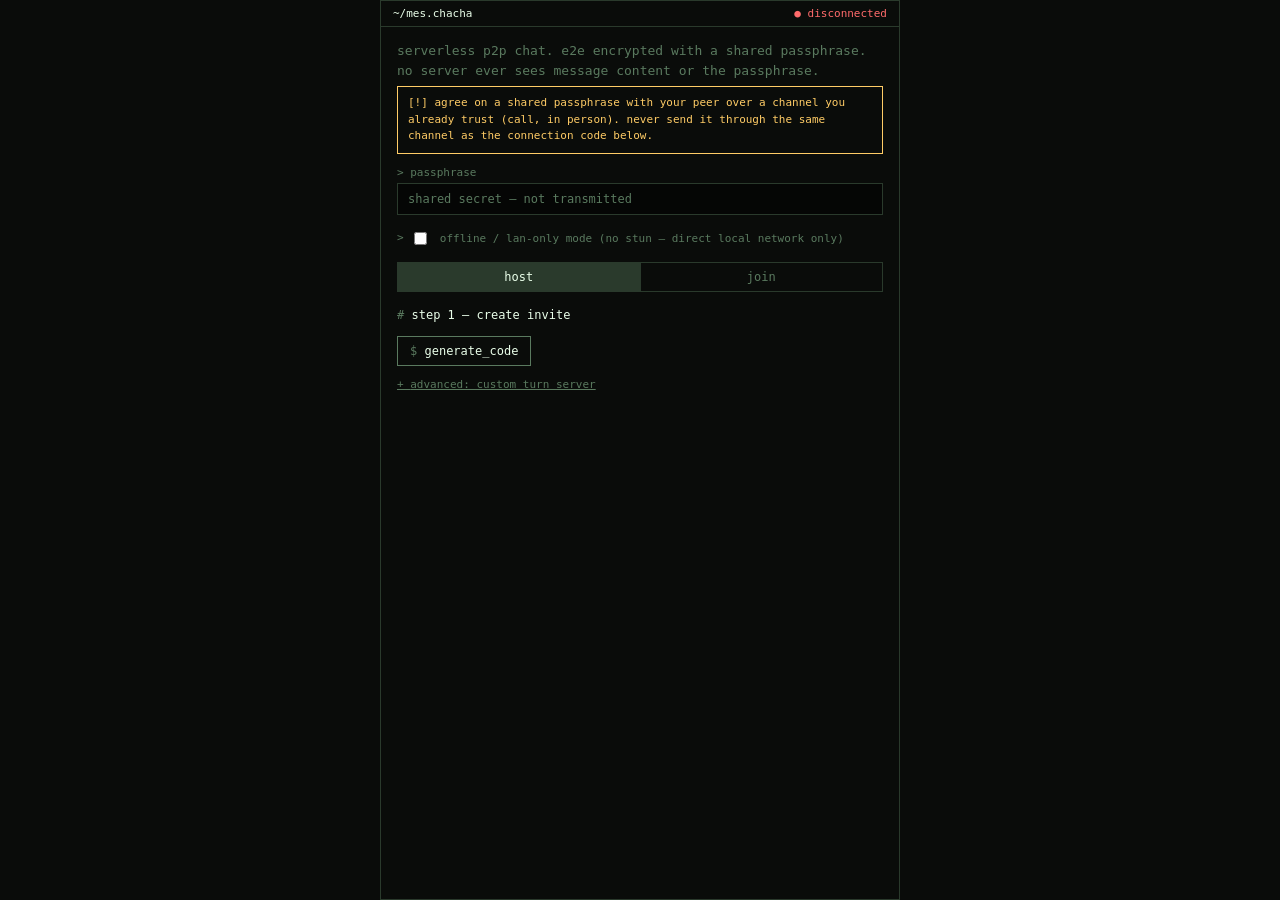
<file: p2p-chat-terminal.html>
<!DOCTYPE html>
<html lang="en">
<head>
<meta charset="UTF-8">
<title>mes.chacha :: secure p2p</title>
<style>
  :root {
    --bg: #0a0c0a;
    --fg: #baffc9;
    --fg-dim: #5a7a5f;
    --fg-bright: #eaffea;
    --accent: #ffcc66;
    --danger: #ff6b6b;
    --border: #2a3a2c;
    --cursor: #baffc9;
  }
  * { box-sizing: border-box; }
  html, body {
    margin: 0;
    height: 100%;
    background: var(--bg);
    color: var(--fg);
    font-family: "SF Mono", "JetBrains Mono", "Fira Code", Consolas, Menlo, monospace;
    font-size: 13px;
  }
  body {
    display: flex;
    align-items: center;
    justify-content: center;
  }
  .app {
    width: 100%;
    max-width: 520px;
    height: 100vh;
    max-height: 900px;
    background: var(--bg);
    border: 1px solid var(--border);
    display: flex;
    flex-direction: column;
    overflow: hidden;
  }

  /* ---- title bar ---- */
  .titlebar {
    padding: 6px 12px;
    border-bottom: 1px solid var(--border);
    display: flex;
    align-items: center;
    gap: 8px;
    color: var(--fg-dim);
    font-size: 11px;
  }
  .titlebar .path { color: var(--fg-bright); }
  .titlebar .status { margin-left: auto; }
  .titlebar .status.on { color: var(--fg); }
  .titlebar .status.warn { color: var(--accent); }
  .titlebar .status.off { color: var(--danger); }
  .titlebar .status::before { content: "● "; }

  .screen { flex: 1; display: flex; flex-direction: column; overflow: hidden; }

  /* ---- setup / terminal log ---- */
  .setup { padding: 14px 16px; overflow-y: auto; flex: 1; }
  .line { margin: 0 0 6px; line-height: 1.5; }
  .line .prompt { color: var(--accent); }
  .line.dim { color: var(--fg-dim); }
  .line.warn { color: var(--accent); }
  .line.err { color: var(--danger); }

  .section-head {
    color: var(--fg-bright);
    margin: 16px 0 6px;
    font-size: 12px;
  }
  .section-head::before { content: "# "; color: var(--fg-dim); }

  label.f-label {
    display: block;
    color: var(--fg-dim);
    font-size: 11px;
    margin: 10px 0 4px;
  }
  label.f-label::before { content: "> "; }

  textarea, input[type=text], input[type=password] {
    width: 100%;
    background: #050605;
    border: 1px solid var(--border);
    color: var(--fg-bright);
    padding: 8px 10px;
    font-family: inherit;
    font-size: 12px;
    resize: vertical;
    outline: none;
  }
  textarea:focus, input:focus { border-color: var(--fg); }
  textarea::placeholder, input::placeholder { color: var(--fg-dim); }

  button {
    background: transparent;
    color: var(--fg-bright);
    border: 1px solid var(--fg-dim);
    padding: 7px 12px;
    font-family: inherit;
    font-size: 12px;
    cursor: pointer;
    margin-top: 8px;
  }
  button::before { content: "$ "; color: var(--fg-dim); }
  button:hover:not(:disabled) { border-color: var(--fg); background: #10140f; }
  button:disabled { opacity: 0.4; cursor: not-allowed; }
  button.accent { border-color: var(--accent); color: var(--accent); }
  button.danger-btn { border-color: var(--danger); color: var(--danger); }

  .tabs { display: flex; gap: 0; margin: 14px 0; border: 1px solid var(--border); }
  .tabs button {
    flex: 1; margin: 0; border: none; border-right: 1px solid var(--border);
    background: transparent; color: var(--fg-dim);
  }
  .tabs button::before { content: ""; }
  .tabs button:last-child { border-right: none; }
  .tabs button.active { background: var(--border); color: var(--fg-bright); }

  .banner {
    border: 1px solid var(--accent);
    color: var(--accent);
    padding: 8px 10px;
    font-size: 11px;
    margin-bottom: 12px;
    line-height: 1.5;
  }
  .banner::before { content: "[!] "; }

  .adv-toggle {
    color: var(--fg-dim);
    font-size: 11px;
    cursor: pointer;
    margin: 12px 0 4px;
    text-decoration: underline;
  }
  .adv-toggle::before { content: "+ "; }
  .adv-panel { display: none; }

  /* ---- chat screen ---- */
  .verify-line {
    padding: 8px 14px;
    border-bottom: 1px solid var(--border);
    font-size: 11px;
    color: var(--fg-dim);
    display: flex;
    gap: 8px;
    align-items: baseline;
    flex-wrap: wrap;
  }
  .verify-line .code {
    color: var(--fg-bright);
    letter-spacing: 1px;
    font-size: 13px;
  }

  .messages {
    flex: 1;
    overflow-y: auto;
    padding: 12px 14px;
    display: flex;
    flex-direction: column;
    gap: 2px;
  }
  .msg { font-size: 12.5px; line-height: 1.6; white-space: pre-wrap; word-wrap: break-word; }
  .msg .tag { color: var(--fg-dim); }
  .msg.me .tag { color: var(--fg-dim); }
  .msg.me .body { color: var(--fg-bright); }
  .msg.them .tag { color: var(--fg-dim); }
  .msg.them .body { color: var(--fg); }
  .msg.sys { color: var(--fg-dim); font-size: 11px; }
  .msg.sys::before { content: "-- "; }
  .msg.tamper { color: var(--danger); font-size: 11.5px; }
  .msg.tamper::before { content: "!! "; }
  .msg .time { color: var(--fg-dim); font-size: 10px; margin-left: 6px; }

  .composer {
    display: flex;
    align-items: center;
    gap: 6px;
    padding: 10px 12px;
    border-top: 1px solid var(--border);
  }
  .composer .caret { color: var(--accent); }
  .composer input {
    flex: 1;
    border: none;
    background: transparent;
    padding: 4px 0;
  }
  .composer button { margin: 0; }

  ::-webkit-scrollbar { width: 8px; }
  ::-webkit-scrollbar-track { background: var(--bg); }
  ::-webkit-scrollbar-thumb { background: var(--border); }
</style>
</head>
<body>
<div class="app">
  <div class="titlebar">
    <span class="path">~/mes.chacha</span>
    <span class="status off" id="statusText">disconnected</span>
  </div>

  <div class="screen" id="setupScreen">
    <div class="setup">
      <p class="line dim">serverless p2p chat. e2e encrypted with a shared passphrase. no server ever sees message content or the passphrase.</p>

      <div class="banner">
        agree on a shared passphrase with your peer over a channel you already trust (call, in person). never send it through the same channel as the connection code below.
      </div>

      <label class="f-label">passphrase</label>
      <input type="password" id="passphrase" placeholder="shared secret — not transmitted">

      <label class="f-label" style="margin-top:14px;">
        <input type="checkbox" id="lanOnly" style="width:auto; margin-right:6px; vertical-align:middle;">
        offline / lan-only mode (no stun — direct local network only)
      </label>

      <div class="tabs">
        <button id="tabHost" class="active">host</button>
        <button id="tabJoin">join</button>
      </div>

      <div id="hostPane">
        <div class="section-head">step 1 — create invite</div>
        <button id="btnCreateOffer">generate_code</button>
        <p class="line dim" id="hostOfferLabel" style="display:none">send this to your peer:</p>
        <textarea id="hostOfferOut" rows="4" readonly style="display:none"></textarea>
        <button id="copyOffer" class="accent" style="display:none">copy</button>
        <button id="downloadOffer" style="display:none">download_as_file</button>
        <div id="hostOfferQR" style="margin-top:10px;"></div>

        <div id="hostStep2" style="display:none">
          <div class="section-head">step 2 — paste reply code</div>
          <textarea id="hostAnswerIn" rows="4" placeholder="paste reply code here"></textarea>
          <button id="btnConnectHost">connect</button>
        </div>
      </div>

      <div id="joinPane" style="display:none">
        <div class="section-head">step 1 — paste invite code</div>
        <textarea id="joinOfferIn" rows="4" placeholder="paste connection code here"></textarea>
        <button id="btnCreateAnswer">generate_reply</button>

        <div id="joinStep2" style="display:none">
          <p class="line dim">send this reply code back:</p>
          <textarea id="joinAnswerOut" rows="4" readonly></textarea>
          <button id="copyAnswer" class="accent">copy</button>
          <button id="downloadAnswer">download_as_file</button>
          <div id="joinAnswerQR" style="margin-top:10px;"></div>
          <p class="line dim">connection completes automatically once they enter this.</p>
        </div>
      </div>

      <div class="adv-toggle" id="advToggle">advanced: custom turn server</div>
      <div class="adv-panel" id="advPanel">
        <label class="f-label">turn url</label>
        <input type="text" id="turnUrl" placeholder="turn:your-server:3478">
        <label class="f-label">username</label>
        <input type="text" id="turnUser" placeholder="username">
        <label class="f-label">credential</label>
        <input type="password" id="turnPass" placeholder="credential">
      </div>
    </div>
  </div>

  <div class="screen" id="chatScreen" style="display:none">
    <div class="verify-line">
      <span>verify (read aloud):</span>
      <span class="code" id="verifyCode">—</span>
    </div>
    <div class="messages" id="messages"></div>
    <div class="composer">
      <span class="caret">&gt;</span>
      <input type="text" id="msgInput" placeholder="type message, press enter" autocomplete="off" maxlength="2000">
      <button id="btnSend">send</button>
    </div>
  </div>
</div>

<script>
//---------------------------------------------------------------------
// QR Code Generator for JavaScript — Copyright (c) 2009 Kazuhiko Arase
// MIT license: http://www.opensource.org/licenses/mit-license.php
// Used here for encode-only QR generation (no external network calls).
//---------------------------------------------------------------------
var qrcode=function(){var qrcode=function(typeNumber,errorCorrectionLevel){var PAD0=0xEC,PAD1=0x11,_typeNumber=typeNumber,_errorCorrectionLevel=QRErrorCorrectionLevel[errorCorrectionLevel],_modules=null,_moduleCount=0,_dataCache=null,_dataList=[];var _this={};var makeImpl=function(test,maskPattern){_moduleCount=_typeNumber*4+17;_modules=function(moduleCount){var modules=new Array(moduleCount);for(var row=0;row<moduleCount;row+=1){modules[row]=new Array(moduleCount);for(var col=0;col<moduleCount;col+=1){modules[row][col]=null;}}return modules;}(_moduleCount);setupPositionProbePattern(0,0);setupPositionProbePattern(_moduleCount-7,0);setupPositionProbePattern(0,_moduleCount-7);setupPositionAdjustPattern();setupTimingPattern();setupTypeInfo(test,maskPattern);if(_typeNumber>=7){setupTypeNumber(test);}if(_dataCache==null){_dataCache=createData(_typeNumber,_errorCorrectionLevel,_dataList);}mapData(_dataCache,maskPattern);};var setupPositionProbePattern=function(row,col){for(var r=-1;r<=7;r+=1){if(row+r<=-1||_moduleCount<=row+r)continue;for(var c=-1;c<=7;c+=1){if(col+c<=-1||_moduleCount<=col+c)continue;if((0<=r&&r<=6&&(c==0||c==6))||(0<=c&&c<=6&&(r==0||r==6))||(2<=r&&r<=4&&2<=c&&c<=4)){_modules[row+r][col+c]=true;}else{_modules[row+r][col+c]=false;}}}};var getBestMaskPattern=function(){var minLostPoint=0,pattern=0;for(var i=0;i<8;i+=1){makeImpl(true,i);var lostPoint=QRUtil.getLostPoint(_this);if(i==0||minLostPoint>lostPoint){minLostPoint=lostPoint;pattern=i;}}return pattern;};var setupTimingPattern=function(){for(var r=8;r<_moduleCount-8;r+=1){if(_modules[r][6]!=null)continue;_modules[r][6]=(r%2==0);}for(var c=8;c<_moduleCount-8;c+=1){if(_modules[6][c]!=null)continue;_modules[6][c]=(c%2==0);}};var setupPositionAdjustPattern=function(){var pos=QRUtil.getPatternPosition(_typeNumber);for(var i=0;i<pos.length;i+=1){for(var j=0;j<pos.length;j+=1){var row=pos[i],col=pos[j];if(_modules[row][col]!=null)continue;for(var r=-2;r<=2;r+=1){for(var c=-2;c<=2;c+=1){if(r==-2||r==2||c==-2||c==2||(r==0&&c==0)){_modules[row+r][col+c]=true;}else{_modules[row+r][col+c]=false;}}}}}};var setupTypeNumber=function(test){var bits=QRUtil.getBCHTypeNumber(_typeNumber);for(var i=0;i<18;i+=1){var mod=(!test&&((bits>>i)&1)==1);_modules[Math.floor(i/3)][i%3+_moduleCount-8-3]=mod;}for(var i=0;i<18;i+=1){var mod=(!test&&((bits>>i)&1)==1);_modules[i%3+_moduleCount-8-3][Math.floor(i/3)]=mod;}};var setupTypeInfo=function(test,maskPattern){var data=(_errorCorrectionLevel<<3)|maskPattern,bits=QRUtil.getBCHTypeInfo(data);for(var i=0;i<15;i+=1){var mod=(!test&&((bits>>i)&1)==1);if(i<6){_modules[i][8]=mod;}else if(i<8){_modules[i+1][8]=mod;}else{_modules[_moduleCount-15+i][8]=mod;}}for(var i=0;i<15;i+=1){var mod=(!test&&((bits>>i)&1)==1);if(i<8){_modules[8][_moduleCount-i-1]=mod;}else if(i<9){_modules[8][15-i-1+1]=mod;}else{_modules[8][15-i-1]=mod;}}_modules[_moduleCount-8][8]=(!test);};var mapData=function(data,maskPattern){var inc=-1,row=_moduleCount-1,bitIndex=7,byteIndex=0,maskFunc=QRUtil.getMaskFunction(maskPattern);for(var col=_moduleCount-1;col>0;col-=2){if(col==6)col-=1;while(true){for(var c=0;c<2;c+=1){if(_modules[row][col-c]==null){var dark=false;if(byteIndex<data.length){dark=(((data[byteIndex]>>>bitIndex)&1)==1);}var mask=maskFunc(row,col-c);if(mask){dark=!dark;}_modules[row][col-c]=dark;bitIndex-=1;if(bitIndex==-1){byteIndex+=1;bitIndex=7;}}}row+=inc;if(row<0||_moduleCount<=row){row-=inc;inc=-inc;break;}}}};var createBytes=function(buffer,rsBlocks){var offset=0,maxDcCount=0,maxEcCount=0,dcdata=new Array(rsBlocks.length),ecdata=new Array(rsBlocks.length);for(var r=0;r<rsBlocks.length;r+=1){var dcCount=rsBlocks[r].dataCount,ecCount=rsBlocks[r].totalCount-dcCount;maxDcCount=Math.max(maxDcCount,dcCount);maxEcCount=Math.max(maxEcCount,ecCount);dcdata[r]=new Array(dcCount);for(var i=0;i<dcdata[r].length;i+=1){dcdata[r][i]=0xff&buffer.getBuffer()[i+offset];}offset+=dcCount;var rsPoly=QRUtil.getErrorCorrectPolynomial(ecCount),rawPoly=qrPolynomial(dcdata[r],rsPoly.getLength()-1);var modPoly=rawPoly.mod(rsPoly);ecdata[r]=new Array(rsPoly.getLength()-1);for(var i=0;i<ecdata[r].length;i+=1){var modIndex=i+modPoly.getLength()-ecdata[r].length;ecdata[r][i]=(modIndex>=0)?modPoly.getAt(modIndex):0;}}var totalCodeCount=0;for(var i=0;i<rsBlocks.length;i+=1){totalCodeCount+=rsBlocks[i].totalCount;}var data=new Array(totalCodeCount),index=0;for(var i=0;i<maxDcCount;i+=1){for(var r=0;r<rsBlocks.length;r+=1){if(i<dcdata[r].length){data[index]=dcdata[r][i];index+=1;}}}for(var i=0;i<maxEcCount;i+=1){for(var r=0;r<rsBlocks.length;r+=1){if(i<ecdata[r].length){data[index]=ecdata[r][i];index+=1;}}}return data;};var createData=function(typeNumber,errorCorrectionLevel,dataList){var rsBlocks=QRRSBlock.getRSBlocks(typeNumber,errorCorrectionLevel),buffer=qrBitBuffer();for(var i=0;i<dataList.length;i+=1){var data=dataList[i];buffer.put(data.getMode(),4);buffer.put(data.getLength(),QRUtil.getLengthInBits(data.getMode(),typeNumber));data.write(buffer);}var totalDataCount=0;for(var i=0;i<rsBlocks.length;i+=1){totalDataCount+=rsBlocks[i].dataCount;}if(buffer.getLengthInBits()>totalDataCount*8){throw new Error('code length overflow. ('+buffer.getLengthInBits()+'>'+totalDataCount*8+')');}if(buffer.getLengthInBits()+4<=totalDataCount*8){buffer.put(0,4);}while(buffer.getLengthInBits()%8!=0){buffer.putBit(false);}while(true){if(buffer.getLengthInBits()>=totalDataCount*8){break;}buffer.put(PAD0,8);if(buffer.getLengthInBits()>=totalDataCount*8){break;}buffer.put(PAD1,8);}return createBytes(buffer,rsBlocks);};_this.addData=function(data,mode){mode=mode||'Byte';var newData=null;switch(mode){case'Numeric':newData=qrNumber(data);break;case'Alphanumeric':newData=qrAlphaNum(data);break;case'Byte':newData=qr8BitByte(data);break;case'Kanji':newData=qrKanji(data);break;default:throw'mode:'+mode;}_dataList.push(newData);_dataCache=null;};_this.isDark=function(row,col){if(row<0||_moduleCount<=row||col<0||_moduleCount<=col){throw new Error(row+','+col);}return _modules[row][col];};_this.getModuleCount=function(){return _moduleCount;};_this.make=function(){makeImpl(false,getBestMaskPattern());};_this.createSvgTag=function(cellSize,margin){cellSize=cellSize||2;margin=(typeof margin=='undefined')?cellSize*4:margin;var size=_this.getModuleCount()*cellSize+margin*2,c,mc,r,mr,qrSvg='',rect;rect='l'+cellSize+',0 0,'+cellSize+' -'+cellSize+',0 0,-'+cellSize+'z ';qrSvg+='<svg';qrSvg+=' viewBox="0 0 '+size+' '+size+'"';qrSvg+=' xmlns="http://www.w3.org/2000/svg"';qrSvg+='>';qrSvg+='<rect width="'+size+'" height="'+size+'" fill="#000"/>';qrSvg+='<path d="';for(r=0;r<_this.getModuleCount();r+=1){mr=r*cellSize+margin;for(c=0;c<_this.getModuleCount();c+=1){if(_this.isDark(r,c)){mc=c*cellSize+margin;qrSvg+='M'+mc+','+mr+rect;}}}qrSvg+='" stroke="transparent" fill="#0f0"/>';qrSvg+='</svg>';return qrSvg;};return _this;};qrcode.stringToBytes=function(s){var bytes=[];for(var i=0;i<s.length;i+=1){var c=s.charCodeAt(i);bytes.push(c&0xff);}return bytes;};var QRMode={MODE_NUMBER:1<<0,MODE_ALPHA_NUM:1<<1,MODE_8BIT_BYTE:1<<2,MODE_KANJI:1<<3};var QRErrorCorrectionLevel={L:1,M:0,Q:3,H:2};var QRMaskPattern={PATTERN000:0,PATTERN001:1,PATTERN010:2,PATTERN011:3,PATTERN100:4,PATTERN101:5,PATTERN110:6,PATTERN111:7};var QRUtil=function(){var PATTERN_POSITION_TABLE=[[],[6,18],[6,22],[6,26],[6,30],[6,34],[6,22,38],[6,24,42],[6,26,46],[6,28,50],[6,30,54],[6,32,58],[6,34,62],[6,26,46,66],[6,26,48,70],[6,26,50,74],[6,30,54,78],[6,30,56,82],[6,30,58,86],[6,34,62,90],[6,28,50,72,94],[6,26,50,74,98],[6,30,54,78,102],[6,28,54,80,106],[6,32,58,84,110],[6,30,58,86,114],[6,34,62,90,118],[6,26,50,74,98,122],[6,30,54,78,102,126],[6,26,52,78,104,130],[6,30,56,82,108,134],[6,34,60,86,112,138],[6,30,58,86,114,142],[6,34,62,90,118,146],[6,30,54,78,102,126,150],[6,24,50,76,102,128,154],[6,28,54,80,106,132,158],[6,32,58,84,110,136,162],[6,26,54,82,110,138,166],[6,30,58,86,114,142,170]];var G15=(1<<10)|(1<<8)|(1<<5)|(1<<4)|(1<<2)|(1<<1)|(1<<0),G18=(1<<12)|(1<<11)|(1<<10)|(1<<9)|(1<<8)|(1<<5)|(1<<2)|(1<<0),G15_MASK=(1<<14)|(1<<12)|(1<<10)|(1<<4)|(1<<1);var _this={};var getBCHDigit=function(data){var digit=0;while(data!=0){digit+=1;data>>>=1;}return digit;};_this.getBCHTypeInfo=function(data){var d=data<<10;while(getBCHDigit(d)-getBCHDigit(G15)>=0){d^=(G15<<(getBCHDigit(d)-getBCHDigit(G15)));}return((data<<10)|d)^G15_MASK;};_this.getBCHTypeNumber=function(data){var d=data<<12;while(getBCHDigit(d)-getBCHDigit(G18)>=0){d^=(G18<<(getBCHDigit(d)-getBCHDigit(G18)));}return(data<<12)|d;};_this.getPatternPosition=function(typeNumber){return PATTERN_POSITION_TABLE[typeNumber-1];};_this.getMaskFunction=function(maskPattern){switch(maskPattern){case QRMaskPattern.PATTERN000:return function(i,j){return(i+j)%2==0;};case QRMaskPattern.PATTERN001:return function(i,j){return i%2==0;};case QRMaskPattern.PATTERN010:return function(i,j){return j%3==0;};case QRMaskPattern.PATTERN011:return function(i,j){return(i+j)%3==0;};case QRMaskPattern.PATTERN100:return function(i,j){return(Math.floor(i/2)+Math.floor(j/3))%2==0;};case QRMaskPattern.PATTERN101:return function(i,j){return(i*j)%2+(i*j)%3==0;};case QRMaskPattern.PATTERN110:return function(i,j){return((i*j)%2+(i*j)%3)%2==0;};case QRMaskPattern.PATTERN111:return function(i,j){return((i*j)%3+(i+j)%2)%2==0;};default:throw new Error('bad maskPattern:'+maskPattern);}};_this.getErrorCorrectPolynomial=function(errorCorrectLength){var a=qrPolynomial([1],0);for(var i=0;i<errorCorrectLength;i+=1){a=a.multiply(qrPolynomial([1,QRMath.gexp(i)],0));}return a;};_this.getLengthInBits=function(mode,type){if(1<=type&&type<10){switch(mode){case QRMode.MODE_NUMBER:return 10;case QRMode.MODE_ALPHA_NUM:return 9;case QRMode.MODE_8BIT_BYTE:return 8;case QRMode.MODE_KANJI:return 8;default:throw new Error('mode:'+mode);}}else if(type<27){switch(mode){case QRMode.MODE_NUMBER:return 12;case QRMode.MODE_ALPHA_NUM:return 11;case QRMode.MODE_8BIT_BYTE:return 16;case QRMode.MODE_KANJI:return 10;default:throw new Error('mode:'+mode);}}else if(type<41){switch(mode){case QRMode.MODE_NUMBER:return 14;case QRMode.MODE_ALPHA_NUM:return 13;case QRMode.MODE_8BIT_BYTE:return 16;case QRMode.MODE_KANJI:return 12;default:throw new Error('mode:'+mode);}}else{throw new Error('type:'+type);}};_this.getLostPoint=function(qrcode){var moduleCount=qrcode.getModuleCount(),lostPoint=0;for(var row=0;row<moduleCount;row+=1){for(var col=0;col<moduleCount;col+=1){var sameCount=0,dark=qrcode.isDark(row,col);for(var r=-1;r<=1;r+=1){if(row+r<0||moduleCount<=row+r)continue;for(var c=-1;c<=1;c+=1){if(col+c<0||moduleCount<=col+c)continue;if(r==0&&c==0)continue;if(dark==qrcode.isDark(row+r,col+c)){sameCount+=1;}}}if(sameCount>5){lostPoint+=(3+sameCount-5);}}}for(var row=0;row<moduleCount-1;row+=1){for(var col=0;col<moduleCount-1;col+=1){var count=0;if(qrcode.isDark(row,col))count+=1;if(qrcode.isDark(row+1,col))count+=1;if(qrcode.isDark(row,col+1))count+=1;if(qrcode.isDark(row+1,col+1))count+=1;if(count==0||count==4){lostPoint+=3;}}}for(var row=0;row<moduleCount;row+=1){for(var col=0;col<moduleCount-6;col+=1){if(qrcode.isDark(row,col)&&!qrcode.isDark(row,col+1)&&qrcode.isDark(row,col+2)&&qrcode.isDark(row,col+3)&&qrcode.isDark(row,col+4)&&!qrcode.isDark(row,col+5)&&qrcode.isDark(row,col+6)){lostPoint+=40;}}}for(var col=0;col<moduleCount;col+=1){for(var row=0;row<moduleCount-6;row+=1){if(qrcode.isDark(row,col)&&!qrcode.isDark(row+1,col)&&qrcode.isDark(row+2,col)&&qrcode.isDark(row+3,col)&&qrcode.isDark(row+4,col)&&!qrcode.isDark(row+5,col)&&qrcode.isDark(row+6,col)){lostPoint+=40;}}}var darkCount=0;for(var col=0;col<moduleCount;col+=1){for(var row=0;row<moduleCount;row+=1){if(qrcode.isDark(row,col)){darkCount+=1;}}}var ratio=Math.abs(100*darkCount/moduleCount/moduleCount-50)/5;lostPoint+=ratio*10;return lostPoint;};return _this;}();var QRMath=function(){var EXP_TABLE=new Array(256),LOG_TABLE=new Array(256);for(var i=0;i<8;i+=1){EXP_TABLE[i]=1<<i;}for(var i=8;i<256;i+=1){EXP_TABLE[i]=EXP_TABLE[i-4]^EXP_TABLE[i-5]^EXP_TABLE[i-6]^EXP_TABLE[i-8];}for(var i=0;i<255;i+=1){LOG_TABLE[EXP_TABLE[i]]=i;}var _this={};_this.glog=function(n){if(n<1){throw new Error('glog('+n+')');}return LOG_TABLE[n];};_this.gexp=function(n){while(n<0){n+=255;}while(n>=256){n-=255;}return EXP_TABLE[n];};return _this;}();function qrPolynomial(num,shift){if(typeof num.length=='undefined'){throw new Error(num.length+'/'+shift);}var _num=function(){var offset=0;while(offset<num.length&&num[offset]==0){offset+=1;}var _num=new Array(num.length-offset+shift);for(var i=0;i<num.length-offset;i+=1){_num[i]=num[i+offset];}return _num;}();var _this={};_this.getAt=function(index){return _num[index];};_this.getLength=function(){return _num.length;};_this.multiply=function(e){var num=new Array(_this.getLength()+e.getLength()-1);for(var i=0;i<_this.getLength();i+=1){for(var j=0;j<e.getLength();j+=1){num[i+j]^=QRMath.gexp(QRMath.glog(_this.getAt(i))+QRMath.glog(e.getAt(j)));}}return qrPolynomial(num,0);};_this.mod=function(e){if(_this.getLength()-e.getLength()<0){return _this;}var ratio=QRMath.glog(_this.getAt(0))-QRMath.glog(e.getAt(0));var num=new Array(_this.getLength());for(var i=0;i<_this.getLength();i+=1){num[i]=_this.getAt(i);}for(var i=0;i<e.getLength();i+=1){num[i]^=QRMath.gexp(QRMath.glog(e.getAt(i))+ratio);}return qrPolynomial(num,0).mod(e);};return _this;}var QRRSBlock=function(){var RS_BLOCK_TABLE=[[1,26,19],[1,26,16],[1,26,13],[1,26,9],[1,44,34],[1,44,28],[1,44,22],[1,44,16],[1,70,55],[1,70,44],[2,35,17],[2,35,13],[1,100,80],[2,50,32],[2,50,24],[4,25,9],[1,134,108],[2,67,43],[2,33,15,2,34,16],[2,33,11,2,34,12],[2,86,68],[4,43,27],[4,43,19],[4,43,15],[2,98,78],[4,49,31],[2,32,14,4,33,15],[4,39,13,1,40,14],[2,121,97],[2,60,38,2,61,39],[4,40,18,2,41,19],[4,40,14,2,41,15],[2,146,116],[3,58,36,2,59,37],[4,36,16,4,37,17],[4,36,12,4,37,13],[2,86,68,2,87,69],[4,69,43,1,70,44],[6,43,19,2,44,20],[6,43,15,2,44,16],[4,101,81],[1,80,50,4,81,51],[4,50,22,4,51,23],[3,36,12,8,37,13],[2,116,92,2,117,93],[6,58,36,2,59,37],[4,46,20,6,47,21],[7,42,14,4,43,15],[4,133,107],[8,59,37,1,60,38],[8,44,20,4,45,21],[12,33,11,4,34,12],[3,145,115,1,146,116],[4,64,40,5,65,41],[11,36,16,5,37,17],[11,36,12,5,37,13],[5,109,87,1,110,88],[5,65,41,5,66,42],[5,54,24,7,55,25],[11,36,12,7,37,13],[5,122,98,1,123,99],[7,73,45,3,74,46],[15,43,19,2,44,20],[3,45,15,13,46,16],[1,135,107,5,136,108],[10,74,46,1,75,47],[1,50,22,15,51,23],[2,42,14,17,43,15],[5,150,120,1,151,121],[9,69,43,4,70,44],[17,50,22,1,51,23],[2,42,14,19,43,15],[3,141,113,4,142,114],[3,70,44,11,71,45],[17,47,21,4,48,22],[9,39,13,16,40,14],[3,135,107,5,136,108],[3,67,41,13,68,42],[15,54,24,5,55,25],[15,43,15,10,44,16],[4,144,116,4,145,117],[17,68,42],[17,50,22,6,51,23],[19,46,16,6,47,17],[2,139,111,7,140,112],[17,74,46],[7,54,24,16,55,25],[34,37,13],[4,151,121,5,152,122],[4,75,47,14,76,48],[11,54,24,14,55,25],[16,45,15,14,46,16],[6,147,117,4,148,118],[6,73,45,14,74,46],[11,54,24,16,55,25],[30,46,16,2,47,17],[8,132,106,4,133,107],[8,75,47,13,76,48],[7,54,24,22,55,25],[22,45,15,13,46,16],[10,142,114,2,143,115],[19,74,46,4,75,47],[28,50,22,6,51,23],[33,46,16,4,47,17],[8,152,122,4,153,123],[22,73,45,3,74,46],[8,53,23,26,54,24],[12,45,15,28,46,16],[3,147,117,10,148,118],[3,73,45,23,74,46],[4,54,24,31,55,25],[11,45,15,31,46,16],[7,146,116,7,147,117],[21,73,45,7,74,46],[1,53,23,37,54,24],[19,45,15,26,46,16],[5,145,115,10,146,116],[19,75,47,10,76,48],[15,54,24,25,55,25],[23,45,15,25,46,16],[13,145,115,3,146,116],[2,74,46,29,75,47],[42,54,24,1,55,25],[23,45,15,28,46,16],[17,145,115],[10,74,46,23,75,47],[10,54,24,35,55,25],[19,45,15,35,46,16],[17,145,115,1,146,116],[14,74,46,21,75,47],[29,54,24,19,55,25],[11,45,15,46,46,16],[13,145,115,6,146,116],[14,74,46,23,75,47],[44,54,24,7,55,25],[59,46,16,1,47,17],[12,151,121,7,152,122],[12,75,47,26,76,48],[39,54,24,14,55,25],[22,45,15,41,46,16],[6,151,121,14,152,122],[6,75,47,34,76,48],[46,54,24,10,55,25],[2,45,15,64,46,16],[17,152,122,4,153,123],[29,74,46,14,75,47],[49,54,24,10,55,25],[24,45,15,46,46,16],[4,152,122,18,153,123],[13,74,46,32,75,47],[48,54,24,14,55,25],[42,45,15,32,46,16],[20,147,117,4,148,118],[40,75,47,7,76,48],[43,54,24,22,55,25],[10,45,15,67,46,16],[19,148,118,6,149,119],[18,75,47,31,76,48],[34,54,24,34,55,25],[20,45,15,61,46,16]];var qrRSBlock=function(totalCount,dataCount){var _this={};_this.totalCount=totalCount;_this.dataCount=dataCount;return _this;};var _this={};var getRsBlockTable=function(typeNumber,errorCorrectionLevel){switch(errorCorrectionLevel){case QRErrorCorrectionLevel.L:return RS_BLOCK_TABLE[(typeNumber-1)*4+0];case QRErrorCorrectionLevel.M:return RS_BLOCK_TABLE[(typeNumber-1)*4+1];case QRErrorCorrectionLevel.Q:return RS_BLOCK_TABLE[(typeNumber-1)*4+2];case QRErrorCorrectionLevel.H:return RS_BLOCK_TABLE[(typeNumber-1)*4+3];default:return undefined;}};_this.getRSBlocks=function(typeNumber,errorCorrectionLevel){var rsBlock=getRsBlockTable(typeNumber,errorCorrectionLevel);if(typeof rsBlock=='undefined'){throw new Error('bad rs block @ typeNumber:'+typeNumber+'/errorCorrectionLevel:'+errorCorrectionLevel);}var length=rsBlock.length/3;var list=[];for(var i=0;i<length;i+=1){var count=rsBlock[i*3+0],totalCount=rsBlock[i*3+1],dataCount=rsBlock[i*3+2];for(var j=0;j<count;j+=1){list.push(qrRSBlock(totalCount,dataCount));}}return list;};return _this;}();var qrBitBuffer=function(){var _buffer=[],_length=0;var _this={};_this.getBuffer=function(){return _buffer;};_this.getAt=function(index){var bufIndex=Math.floor(index/8);return((_buffer[bufIndex]>>>(7-index%8))&1)==1;};_this.put=function(num,length){for(var i=0;i<length;i+=1){_this.putBit(((num>>>(length-i-1))&1)==1);}};_this.getLengthInBits=function(){return _length;};_this.putBit=function(bit){var bufIndex=Math.floor(_length/8);if(_buffer.length<=bufIndex){_buffer.push(0);}if(bit){_buffer[bufIndex]|=(0x80>>>(_length%8));}_length+=1;};return _this;};var qrNumber=function(data){var _mode=QRMode.MODE_NUMBER,_data=data;var _this={};_this.getMode=function(){return _mode;};_this.getLength=function(buffer){return _data.length;};_this.write=function(buffer){var data=_data,i=0;while(i+2<data.length){buffer.put(strToNum(data.substring(i,i+3)),10);i+=3;}if(i<data.length){if(data.length-i==1){buffer.put(strToNum(data.substring(i,i+1)),4);}else if(data.length-i==2){buffer.put(strToNum(data.substring(i,i+2)),7);}}};var strToNum=function(s){var num=0;for(var i=0;i<s.length;i+=1){num=num*10+chatToNum(s.charAt(i));}return num;};var chatToNum=function(c){if('0'<=c&&c<='9'){return c.charCodeAt(0)-'0'.charCodeAt(0);}throw'illegal char :'+c;};return _this;};var qrAlphaNum=function(data){var _mode=QRMode.MODE_ALPHA_NUM,_data=data;var _this={};_this.getMode=function(){return _mode;};_this.getLength=function(buffer){return _data.length;};_this.write=function(buffer){var s=_data,i=0;while(i+1<s.length){buffer.put(getCode(s.charAt(i))*45+getCode(s.charAt(i+1)),11);i+=2;}if(i<s.length){buffer.put(getCode(s.charAt(i)),6);}};var getCode=function(c){if('0'<=c&&c<='9'){return c.charCodeAt(0)-'0'.charCodeAt(0);}else if('A'<=c&&c<='Z'){return c.charCodeAt(0)-'A'.charCodeAt(0)+10;}else{switch(c){case' ':return 36;case'$':return 37;case'%':return 38;case'*':return 39;case'+':return 40;case'-':return 41;case'.':return 42;case'/':return 43;case':':return 44;default:throw'illegal char :'+c;}}};return _this;};var qr8BitByte=function(data){var _mode=QRMode.MODE_8BIT_BYTE,_data=data,_bytes=qrcode.stringToBytes(data);var _this={};_this.getMode=function(){return _mode;};_this.getLength=function(buffer){return _bytes.length;};_this.write=function(buffer){for(var i=0;i<_bytes.length;i+=1){buffer.put(_bytes[i],8);}};return _this;};var qrKanji=function(data){var _mode=QRMode.MODE_KANJI,_data=data,_bytes=qrcode.stringToBytes(data);var _this={};_this.getMode=function(){return _mode;};_this.getLength=function(buffer){return~~(_bytes.length/2);};_this.write=function(buffer){var data=_bytes,i=0;while(i+1<data.length){var c=((0xff&data[i])<<8)|(0xff&data[i+1]);if(0x8140<=c&&c<=0x9FFC){c-=0x8140;}else if(0xE040<=c&&c<=0xEBBF){c-=0xC140;}else{throw'illegal char at '+(i+1)+'/'+c;}c=((c>>>8)&0xff)*0xC0+(c&0xff);buffer.put(c,13);i+=2;}if(i<data.length){throw'illegal char at '+(i+1);}};return _this;};return qrcode;}();

let pc, dc;
let aesKey = null;
let localSalt = null;
let remoteSalt = null;

const statusText = document.getElementById('statusText');
const setupScreen = document.getElementById('setupScreen');
const chatScreen = document.getElementById('chatScreen');
const messagesEl = document.getElementById('messages');
const verifyCodeEl = document.getElementById('verifyCode');

function setStatus(state, text) {
  statusText.className = 'status ' + (state === 'connected' ? 'on' : state === 'warn' ? 'warn' : 'off');
  statusText.textContent = text;
}

function addMessage(text, type) {
  const div = document.createElement('div');
  div.className = 'msg ' + type;
  const time = new Date().toLocaleTimeString([], {hour: '2-digit', minute:'2-digit'});
  if (type === 'sys' || type === 'tamper') {
    div.textContent = text;
  } else {
    const tag = type === 'me' ? 'you>' : 'peer>';
    div.innerHTML = '<span class="tag">' + tag + '</span> <span class="body">' + escapeHtml(text) + '</span><span class="time">' + time + '</span>';
  }
  messagesEl.appendChild(div);
  messagesEl.scrollTop = messagesEl.scrollHeight;
}

function escapeHtml(str) {
  const d = document.createElement('div');
  d.textContent = str;
  return d.innerHTML;
}

// ---------- Crypto helpers ----------
const enc = new TextEncoder();
const dec = new TextDecoder();

function randomBytes(n) {
  const b = new Uint8Array(n);
  crypto.getRandomValues(b);
  return b;
}
function bufToB64(buf) { return btoa(String.fromCharCode(...new Uint8Array(buf))); }
function b64ToBuf(b64) {
  const bin = atob(b64);
  const arr = new Uint8Array(bin.length);
  for (let i = 0; i < bin.length; i++) arr[i] = bin.charCodeAt(i);
  return arr;
}
function compareBytes(a, b) {
  for (let i = 0; i < Math.min(a.length, b.length); i++) {
    if (a[i] !== b[i]) return a[i] - b[i];
  }
  return a.length - b.length;
}
function orderedSalts(saltA, saltB) {
  const [first, second] = compareBytes(saltA, saltB) <= 0 ? [saltA, saltB] : [saltB, saltA];
  const combined = new Uint8Array(first.length + second.length);
  combined.set(first, 0);
  combined.set(second, first.length);
  return combined;
}

async function deriveKey(passphrase, saltA, saltB) {
  const combined = orderedSalts(saltA, saltB);
  const baseKey = await crypto.subtle.importKey('raw', enc.encode(passphrase), 'PBKDF2', false, ['deriveKey']);
  return crypto.subtle.deriveKey(
    { name: 'PBKDF2', salt: combined, iterations: 250000, hash: 'SHA-256' },
    baseKey,
    { name: 'AES-GCM', length: 256 },
    false,
    ['encrypt', 'decrypt']
  );
}

async function encryptMessage(plaintext) {
  const iv = randomBytes(12);
  const ct = await crypto.subtle.encrypt({ name: 'AES-GCM', iv }, aesKey, enc.encode(plaintext));
  return JSON.stringify({ iv: bufToB64(iv), ct: bufToB64(ct) });
}
async function decryptMessage(payload) {
  const { iv, ct } = JSON.parse(payload);
  const pt = await crypto.subtle.decrypt({ name: 'AES-GCM', iv: b64ToBuf(iv) }, aesKey, b64ToBuf(ct));
  return dec.decode(pt);
}

const VERIFY_EMOJI = ['🍎','🍋','🍇','🍉','🍓','🍒','🍑','🥝','🍍','🥑','🌽','🥕','🍄','🌶️','🥦','🧄'];

async function computeVerifyCode(passphrase, saltA, saltB) {
  const combined = orderedSalts(saltA, saltB);
  const baseKey = await crypto.subtle.importKey('raw', enc.encode(passphrase), 'PBKDF2', false, ['deriveKey']);
  const tagKey = await crypto.subtle.deriveKey(
    { name: 'PBKDF2', salt: combined, iterations: 250000, hash: 'SHA-256' },
    baseKey, { name: 'HMAC', hash: 'SHA-256', length: 256 }, false, ['sign']
  );
  const tagBits = new Uint8Array(await crypto.subtle.sign('HMAC', tagKey, enc.encode('meschacha-verify-v1')));
  const digits = String(tagBits[0] % 100).padStart(2,'0') + '-' + String(tagBits[1] % 100).padStart(2,'0');
  const emojis = VERIFY_EMOJI[tagBits[2] % VERIFY_EMOJI.length]
               + VERIFY_EMOJI[tagBits[3] % VERIFY_EMOJI.length]
               + VERIFY_EMOJI[tagBits[4] % VERIFY_EMOJI.length];
  return digits + '   ' + emojis;
}

// ---------- WebRTC ----------
function getIceServers() {
  const lanOnly = document.getElementById('lanOnly').checked;
  const servers = lanOnly ? [] : [{ urls: 'stun:stun.l.google.com:19302' }];
  const turnUrl = document.getElementById('turnUrl').value.trim();
  const turnUser = document.getElementById('turnUser').value.trim();
  const turnPass = document.getElementById('turnPass').value.trim();
  // In LAN-only mode a TURN server is still allowed if it's reachable on
  // the local network itself (e.g. a coturn instance on the same LAN) —
  // it's the public STUN lookup specifically that requires internet.
  if (turnUrl) servers.push({ urls: turnUrl, username: turnUser, credential: turnPass });
  return servers;
}

// ---------- QR + offline file transfer helpers ----------
function renderQR(containerId, text) {
  const el = document.getElementById(containerId);
  el.innerHTML = '';
  try {
    const qr = qrcode(0, 'L'); // typeNumber 0 = auto-select smallest version that fits
    qr.addData(text);
    qr.make();
    el.innerHTML = qr.createSvgTag(3, 8);
    const label = document.createElement('p');
    label.className = 'line dim';
    label.style.marginTop = '4px';
    label.textContent = 'scan with peer\'s camera app, or use download_as_file below';
    el.appendChild(label);
  } catch (e) {
    el.innerHTML = '<p class="line warn">code too large for a single QR — use download_as_file below and transfer it via USB, Bluetooth, or AirDrop instead.</p>';
  }
}

function downloadAsFile(text, filename) {
  const blob = new Blob([text], { type: 'text/plain' });
  const url = URL.createObjectURL(blob);
  const a = document.createElement('a');
  a.href = url;
  a.download = filename;
  document.body.appendChild(a);
  a.click();
  document.body.removeChild(a);
  URL.revokeObjectURL(url);
}

function createPeerConnection() {
  const conn = new RTCPeerConnection({ iceServers: getIceServers() });
  conn.onconnectionstatechange = () => {
    if (conn.connectionState === 'connected') {
      setStatus('connected', 'connected // e2e');
    } else if (['disconnected','failed','closed'].includes(conn.connectionState)) {
      setStatus('bad', 'disconnected');
    }
  };
  return conn;
}

function setupDataChannelEvents(channel) {
  channel.onopen = async () => {
    setupScreen.style.display = 'none';
    chatScreen.style.display = 'flex';
    setStatus('connected', 'connected // e2e');
    addMessage('transport connected. deriving e2e key from passphrase...', 'sys');

    const passphrase = document.getElementById('passphrase').value;
    if (!passphrase) {
      addMessage('no passphrase set — transport encryption only, no peer auth. reload and set one for full protection.', 'tamper');
      setStatus('warn', 'connected // unverified');
      return;
    }
    aesKey = await deriveKey(passphrase, localSalt, remoteSalt);
    verifyCodeEl.textContent = await computeVerifyCode(passphrase, localSalt, remoteSalt);
    addMessage('key established. compare the verify code above out loud — mismatch means possible interception.', 'sys');
  };
  channel.onclose = () => setStatus('bad', 'disconnected');
  channel.onmessage = async (e) => {
    if (!aesKey) {
      addMessage('[unencrypted message received — no shared key]', 'tamper');
      return;
    }
    try {
      const plaintext = await decryptMessage(e.data);
      addMessage(plaintext, 'them');
    } catch (err) {
      addMessage('message failed authentication and was discarded — mismatched passphrase or tampering.', 'tamper');
    }
  };
}

async function waitForIceGathering(conn) {
  return new Promise(resolve => {
    if (conn.iceGatheringState === 'complete') { resolve(); return; }
    function check() {
      if (conn.iceGatheringState === 'complete') {
        conn.removeEventListener('icegatheringstatechange', check);
        resolve();
      }
    }
    conn.addEventListener('icegatheringstatechange', check);
  });
}

function requirePassphrase() {
  if (!document.getElementById('passphrase').value) {
    return confirm('no passphrase set — session relies on transport encryption only, no peer auth or message-layer encryption. continue anyway?');
  }
  return true;
}

// ---- HOST FLOW ----
document.getElementById('btnCreateOffer').onclick = async () => {
  if (!requirePassphrase()) return;
  localSalt = randomBytes(16);

  pc = createPeerConnection();
  dc = pc.createDataChannel('chat');
  setupDataChannelEvents(dc);

  const offer = await pc.createOffer();
  await pc.setLocalDescription(offer);
  await waitForIceGathering(pc);

  const payload = btoa(JSON.stringify({ desc: pc.localDescription, salt: bufToB64(localSalt) }));
  document.getElementById('hostOfferOut').value = payload;
  document.getElementById('hostOfferLabel').style.display = 'block';
  document.getElementById('hostOfferOut').style.display = 'block';
  document.getElementById('copyOffer').style.display = 'inline-block';
  document.getElementById('downloadOffer').style.display = 'inline-block';
  document.getElementById('hostStep2').style.display = 'block';
  renderQR('hostOfferQR', payload);
};

document.getElementById('downloadOffer').onclick = () => {
  downloadAsFile(document.getElementById('hostOfferOut').value, 'meschacha-invite-code.txt');
};

document.getElementById('copyOffer').onclick = () => {
  navigator.clipboard.writeText(document.getElementById('hostOfferOut').value);
  document.getElementById('copyOffer').textContent = 'copied';
  setTimeout(() => document.getElementById('copyOffer').textContent = 'copy', 1500);
};

document.getElementById('btnConnectHost').onclick = async () => {
  try {
    const raw = document.getElementById('hostAnswerIn').value.trim();
    const parsed = JSON.parse(atob(raw));
    remoteSalt = b64ToBuf(parsed.salt);
    await pc.setRemoteDescription(parsed.desc);
  } catch (e) {
    alert('invalid code — check you pasted the full reply code.');
  }
};

// ---- JOIN FLOW ----
document.getElementById('btnCreateAnswer').onclick = async () => {
  if (!requirePassphrase()) return;
  try {
    localSalt = randomBytes(16);

    const raw = document.getElementById('joinOfferIn').value.trim();
    const parsed = JSON.parse(atob(raw));
    remoteSalt = b64ToBuf(parsed.salt);

    pc = createPeerConnection();
    pc.ondatachannel = (e) => { dc = e.channel; setupDataChannelEvents(dc); };

    await pc.setRemoteDescription(parsed.desc);
    const answer = await pc.createAnswer();
    await pc.setLocalDescription(answer);
    await waitForIceGathering(pc);

    const payload = btoa(JSON.stringify({ desc: pc.localDescription, salt: bufToB64(localSalt) }));
    document.getElementById('joinAnswerOut').value = payload;
    document.getElementById('joinStep2').style.display = 'block';
    renderQR('joinAnswerQR', payload);
  } catch (e) {
    alert('invalid code — check you pasted the full invite code.');
  }
};

document.getElementById('downloadAnswer').onclick = () => {
  downloadAsFile(document.getElementById('joinAnswerOut').value, 'meschacha-reply-code.txt');
};

document.getElementById('copyAnswer').onclick = () => {
  navigator.clipboard.writeText(document.getElementById('joinAnswerOut').value);
  document.getElementById('copyAnswer').textContent = 'copied';
  setTimeout(() => document.getElementById('copyAnswer').textContent = 'copy', 1500);
};

// ---- TABS ----
document.getElementById('tabHost').onclick = () => {
  document.getElementById('tabHost').classList.add('active');
  document.getElementById('tabJoin').classList.remove('active');
  document.getElementById('hostPane').style.display = 'block';
  document.getElementById('joinPane').style.display = 'none';
};
document.getElementById('tabJoin').onclick = () => {
  document.getElementById('tabJoin').classList.add('active');
  document.getElementById('tabHost').classList.remove('active');
  document.getElementById('joinPane').style.display = 'block';
  document.getElementById('hostPane').style.display = 'none';
};

document.getElementById('advToggle').onclick = () => {
  const p = document.getElementById('advPanel');
  p.style.display = p.style.display === 'block' ? 'none' : 'block';
};

// ---- CHAT ----
async function sendMessage() {
  const input = document.getElementById('msgInput');
  const text = input.value.trim();
  if (!text || !dc || dc.readyState !== 'open') return;
  if (aesKey) {
    dc.send(await encryptMessage(text));
  } else {
    dc.send(text);
  }
  addMessage(text, 'me');
  input.value = '';
}
document.getElementById('btnSend').onclick = sendMessage;
document.getElementById('msgInput').addEventListener('keydown', (e) => {
  if (e.key === 'Enter') sendMessage();
});
</script>
</body>
</html>
</file>
